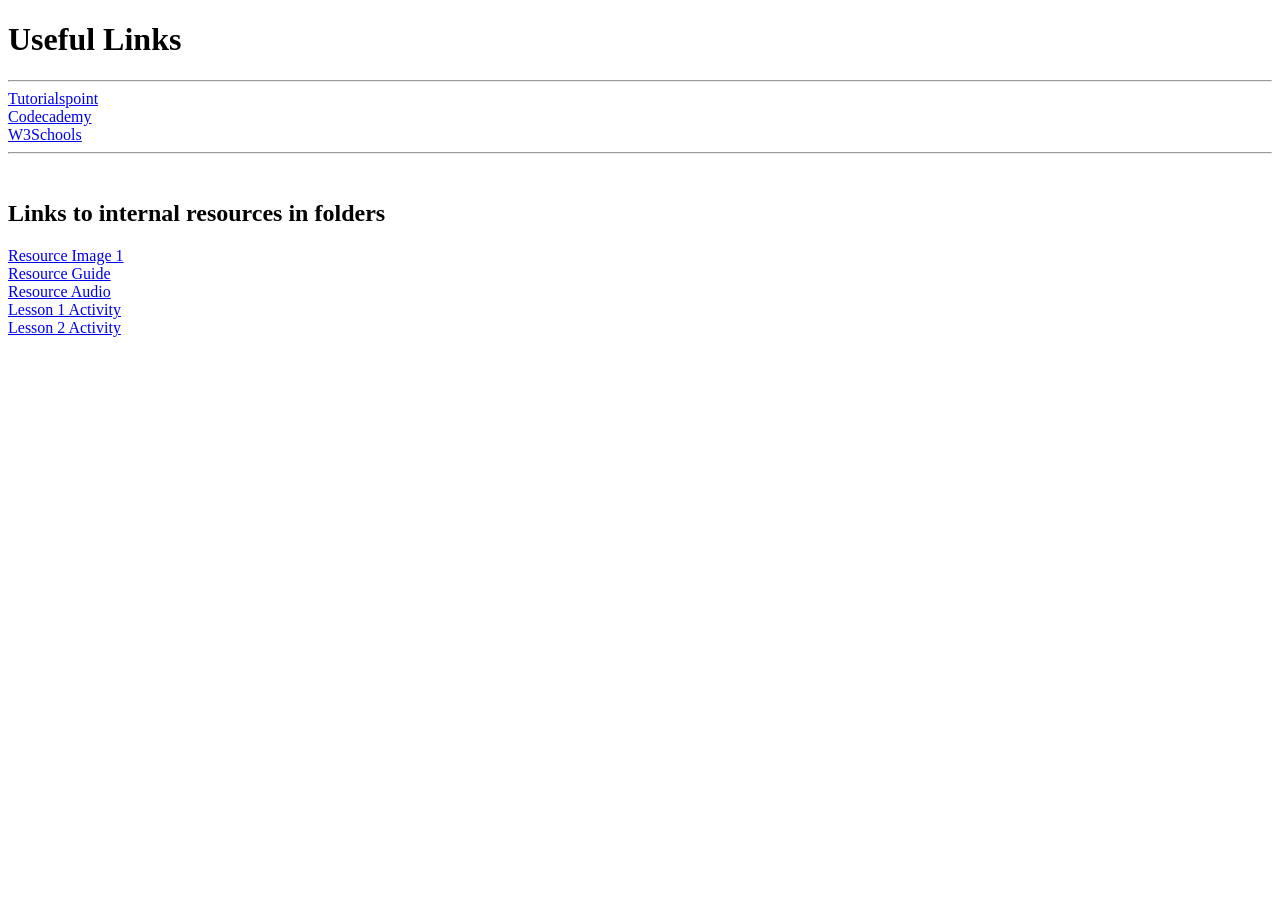
<file: WDUnit1/WDLesson1_3Practical/index.html>
<!DOCTYPE html>
<!-- WD Lesson 1.3: How do we hyperlink resources? -->
<!-- Resources 
      https://www.w3schools.com/html/html_links.asp
      https://www.w3schools.com/tags/tag_a.asp
-->

<html>
  <head>
    <title>Exploring Links</title>
  </head>
  <body>
    <!-- Example of a link to a website 
        <a href="http://www.baysidehighschool.org/"> w3schools </a> 
    -->
    <!-- Challenge 1: Add a heading for "Useful Links". -->
     <h1>Useful Links</h1>
    <!-- Challenge 2: Add a horizontal rule underneath. -->
     <hr>
    <!-- Challenge 3: Create a link to https://www.tutorialspoint.com/ -->
     <a href="https://www.tutorialspoint.com/">Tutorialspoint</a>
    <!-- Challenge 4: Add a break to skip down to the next line -->
     <br>
    <!-- Challenge 5: Create a link to https://www.codecademy.com/ -->
     <a href="https://www.codecademy.com/">Codecademy</a>
    <!-- Challenge 6: Add a break to skip down to the next line -->
     <br>
    <!-- Challenge 7: Create a link to https://www.w3schools.com/ -->
     <a href="https://www.w3schools.com/">W3Schools</a>
    <!-- Challenge 8: Add a horizontal rule and break -->
     <hr>
     <br>
    <!-- Example of link to an internal sources 
      <a href="resources/dukenukem.jpg"> Duke Nukem </a> <br>
    -->
    <!-- Challenge 9: Add a heading, "Links to Internal Resources in folders"-->
       <h2>Links to internal resources in folders</h2>
    <!-- Challenge 10: Create links for the rest of the items located in resources -->
    <a href="WDUnit1/WDLesson1_3Practical/resources/BellSchedule.pdf">Resource Image 1</a> <br>
    <a href="WDUnit1/WDLesson1_3Practical/resources/dukenukem.jpg">Resource Guide</a> <br>
    <a href="WDUnit1/WDLesson1_3Practical/resources/GUN.WAV">Resource Audio</a> <br>
    <!-- Challenge Bonus: Create links to your Lesson 1 and Lesson 2 Activities.  
     Hint: Use the same link that you posted in Google Classroom for the submission of each Lesson Activity -->
      <a href="https://github.com/Gabriellas217/2026WebDevelopment">Lesson 1 Activity</a> <br>
    <a href="https://github.com/Gabriellas217/2026WebDevelopment">Lesson 2 Activity</a> <br>
    </body>
</html>
</file>
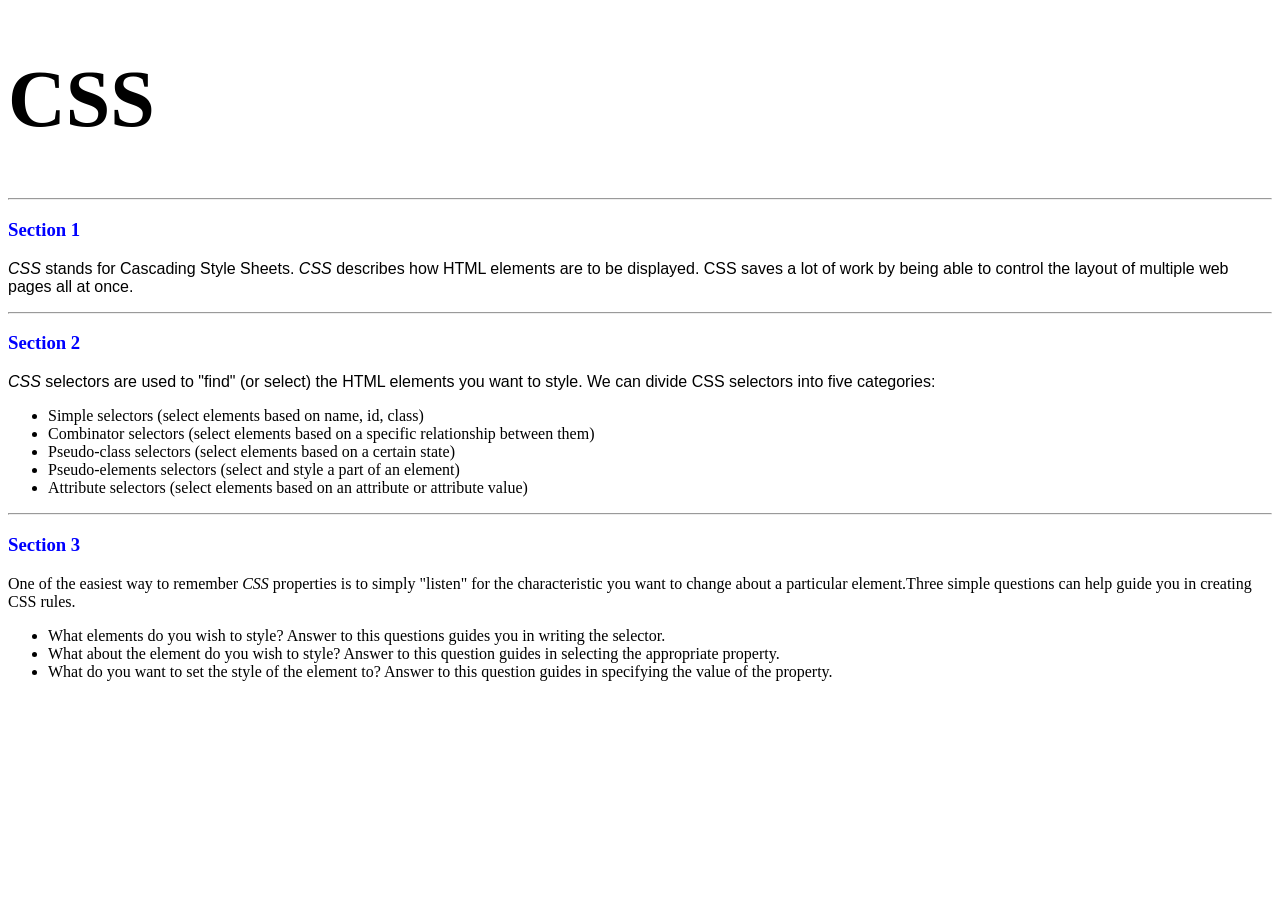
<file: WDUnit2/WDLesson2_1Practical/index.html>
<!DOCTYPE html>
<!-- WD Lesson 2.1: What is CSS? -->
<!-- Resources 
      https://www.w3schools.com/css/css_intro.asp
-->
<html>
  <head>
    <title>Edxploring CSS</title>
    <link href="style.css" rel="stylesheet" type="text/css" />
  </head>
  <body>
    <!-- All Challenges are in style.css -->
    <h1> CSS </h1>
    <hr>
    <h3>Section 1</h3>
    <p><span>CSS</span> stands for Cascading Style Sheets. <span>CSS</span> describes how HTML elements are to be displayed. CSS saves a lot of work by being able to control the layout of multiple web pages all at once.
    </p>
    <hr>
    <h3>Section 2</h3>
    <p>
      <span>CSS</span> selectors are used to "find" (or select) the HTML elements you want to style. We can divide CSS selectors into five categories:
        <ul>
          <li>Simple selectors (select elements based on name, id, class)</li>
          <li>Combinator selectors (select elements based on a specific relationship between them)</li>
          <li>Pseudo-class selectors (select elements based on a certain state)</li>
          <li>Pseudo-elements selectors (select and style a part of an element)</li>
          <li>Attribute selectors (select elements based on an attribute or attribute value)</li>
        </ul>
    </p>
    <hr>
    <h3>Section 3</h3>
    <div>
      One of the easiest way to remember <span>CSS</span> properties is to simply "listen" for the characteristic you want to change about a particular element.Three simple questions can help guide you in creating CSS rules.
        <ul>
          <li>What elements do you wish to style?  Answer to this questions guides you in writing the selector.</li>
          <li>What about the element do you wish to style?  Answer to this question guides in selecting the appropriate property.</li>
          <li>What do you want to set the style of the element to?  Answer to this question guides in specifying the value of the property.</li>
        </ul>
    </div>
  </body>
</html>
</file>
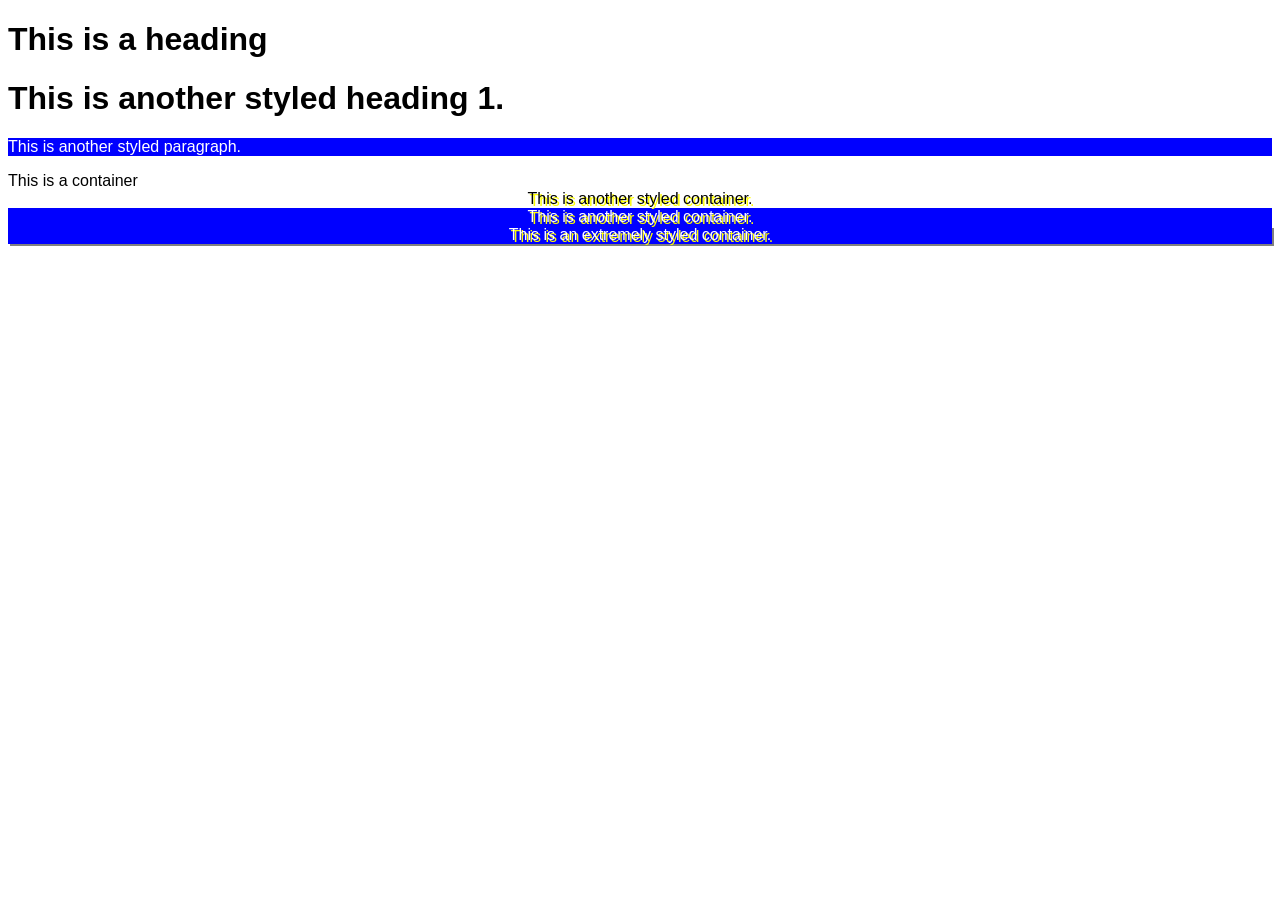
<file: WDUnit2/WDLesson2_2Practical/index.html>
<!DOCTYPE html>
<!-- WD Lesson 2.2: How do we style groups of elements?-->
<!-- Resources 
      https://www.w3schools.com/css/default.asp 
      https://www.w3schools.com/css/css_selectors.asp 
-->
<html>
  <head>
    <title>Exploring Class Selectors</title>
    <link href="style.css" rel="stylesheet" type="text/css" />
  </head>
  <body>
    
    <h1>This is a heading</h1>
    <!-- Challenge 1: Create another heading 1 with the text "This is another styled heading 1."
         Add a class of "highlight" to the heading 1
    --><h1 class="highlight">This is another styled heading 1.</h1>
  
    <!-- Challenge 2: Create another paragraph with the text "This is another styled paragraph."
         Add a class of "info" to the paragraph
     --> <p class="info">This is another styled paragraph.</p>
      <div>This is a container</div>
    <!-- Challenge 3: Create another container with the text "This is another styled container."
         Add a class of "special" to the container
    --><div class="special">This is another styled container.</div>
    
    <!-- Challenge 4: Give the container below a class of info, highlight and special-->
    <div class="info highlight special">This is another styled container.</div>

    <!-- Challenge Bonus: Give the container below a class of info, highlight, special and shadow-->
    <div class="info highlight special shadow"> This is an extremely styled container.</div>

    <!-- All other Challenges are in style.css -->
  </body>
</html>
</file>
<file: WDUnit2/WDLesson2_1Practical/style.css>
/* Comments in CSS are created like this. 
Notice the slash asterisk at the beginning and 
the asterisk slash at the end */

/* Basic Structure of a CSS rule
selector{
  property: value;
}
*/


/* Challenge 1: Change color of the text for all the headings size 3 to blue */
h3{
     color:blue;
}
/* Challenge 2: Change the size for the font for all headings size 1 to 60pt */
 h1{
  font-size: 60pt;
 }     
/* Challenge 3: Change the style of the font for all spans to italic */
span{
     font-style: italic;
}
/* Challenge 4: Change the family of font being used for all paragraphs to "Arial" */
p{
  font-family: Arial;
}
/* Challenge 5: Change the family of font being used for all lists to "Comic Sans MS".  What element creates a list? */.
ul, ol {
  font-family: Comic Sans MS;
}
/* Chalenge 6: Change the background color of the div to blue, color of the text to white and the weight of the font to bold*/. 
div{
    background-color: blue;
    p(color: white;)

    font-style: bold;

}
Hint:  You can specify several CSS rules for one element by separating the rules with commas.  Look at some example on w3schools */
</file>
<file: WDUnit2/WDLesson2_2Practical/style.css>
/* Basic Structure of a CSS rule using classes

.class{
  property: value;
}
*/

/* Challenge 5: Change the family of all elements to Arial */
body{
  font-family: Arial;

}
/* Challenge 6: Change the background color to blue, the color of the text to white for all elements 
with a class of "info" */
.info{
    background-color: blue;
    color:white;

  }
/* Challenge 7: Add a border of 2px solid red for all elements with a class of "highlight" */
.highlight {
  border: 2px red;

}
/* Challenge 8: Align the text in the center and drop a shadow on the text of 2px 2px yellow  for 
all elements with a class of "special"
*/
.special {
  text-align:center;
  text-shadow: 2px 2px yellow;

}
/* Challenge Bonus: Create a CSS rule for a class named "shadow".  
Apply a shadow to the box around the elements that is 2px 2px  gray. */ 

.shadow {
  box-shadow: 2px 2px gray;
}
</file>
